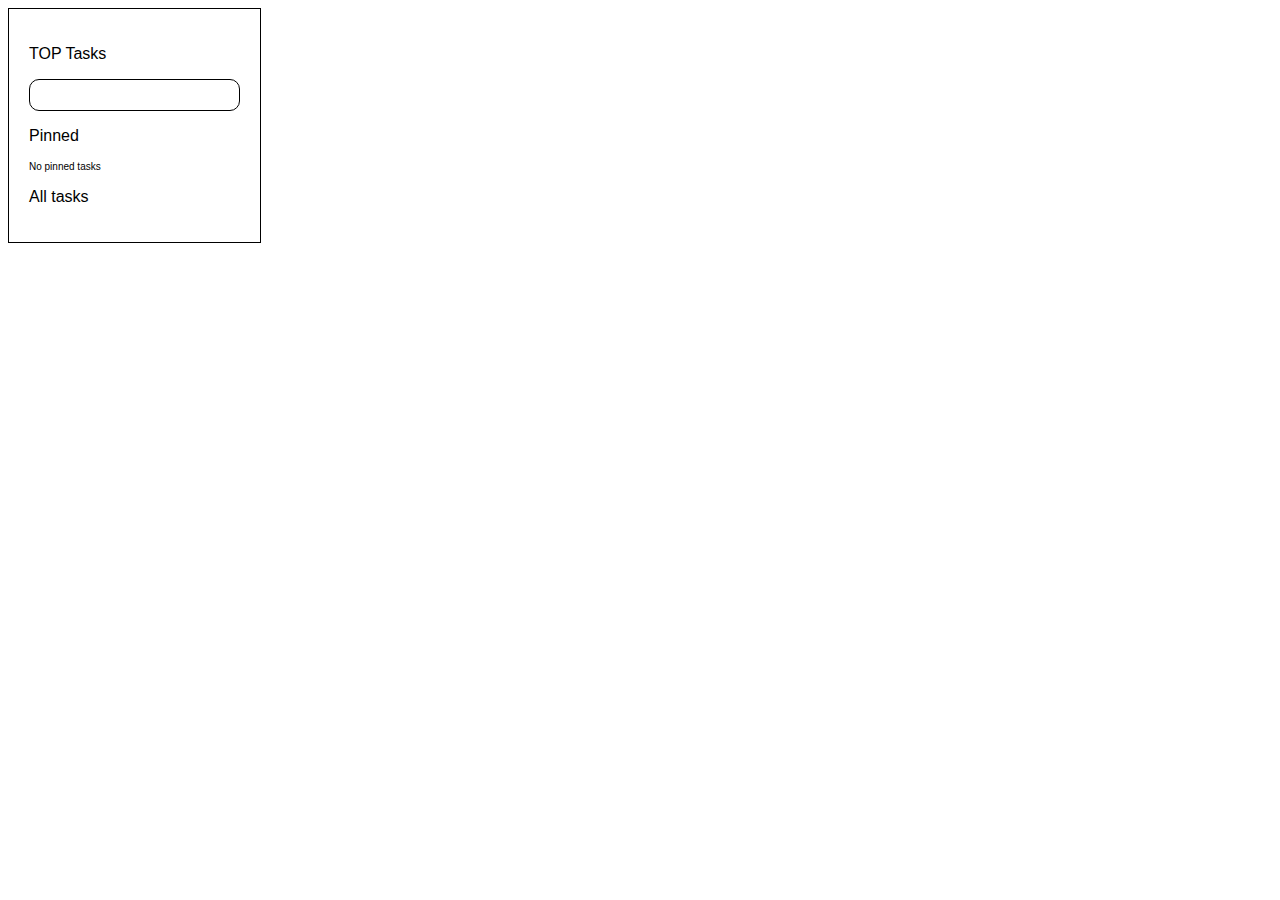
<file: index.html>
<!doctype html><html lang="en"><head><meta charset="UTF-8"><meta name="viewport" content="width=device-width,initial-scale=1"><meta http-equiv="X-UA-Compatible" content="ie=edge"><title>TOP Tasks</title><link href="main.css" rel="stylesheet"></head><body><div id="task-widget"></div><script src="main.js"></script></body></html>
</file>
<file: main.css>
.task-widget{display:inline-block;padding:20px;border:1px solid;font-family:Verdana,sans-serif}.task-input{display:block;padding:5px;height:20px;border:1px solid;border-radius:10px;font-size:15px}.input-error{background-color:rgba(255,0,0,.2)}.no-tasks-found,.pinned-empty{display:block;font-size:10px}.task{display:flex;justify-content:space-between;width:200px;padding:10px;margin-bottom:5px;border:1px solid;border-radius:10px}.hidden{display:none}
</file>
